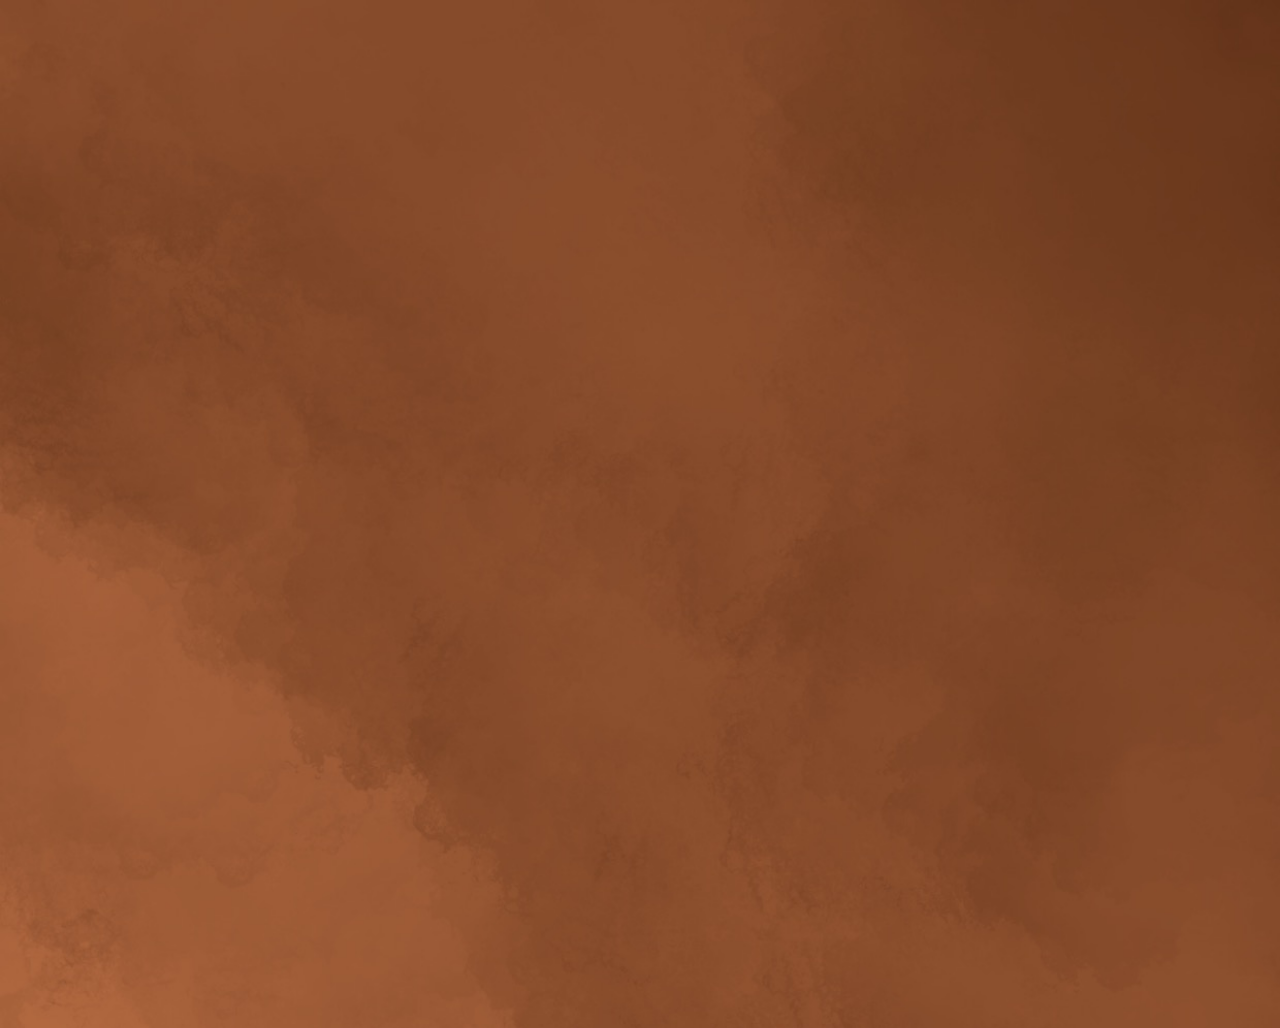
<file: index.html>
<!DOCTYPE html>
<html class="no-js" lang="es">

<head>
    <meta charset="utf-8" />
    <meta name="viewport" content="width=device-width, initial-scale=1, user-scalable=no" />
    <meta http-equiv="X-UA-Compatible" content="ie=edge" />
    <meta name="theme-color" content="#fafafa" />

    <title>Boiler</title>

    <meta name="description" content="" />
    <link rel="apple-touch-icon" href="./assets/img/icon.png" />
    <link rel="icon" href="./assets/img/favicon.png" />
    <link rel="stylesheet" href="./assets/css/main.css" />
    <link href="./assets/css/main.css.map" />
    <script src="./app/pouchdb-7.2.1.min.js"></script>
    <link rel="stylesheet" href="./assets/css/icons.css">
    <script src="./app/main.js"></script>

    
</head>


<body>
    <div id="main">
      
    </div>
   
</body>

</html>
</file>
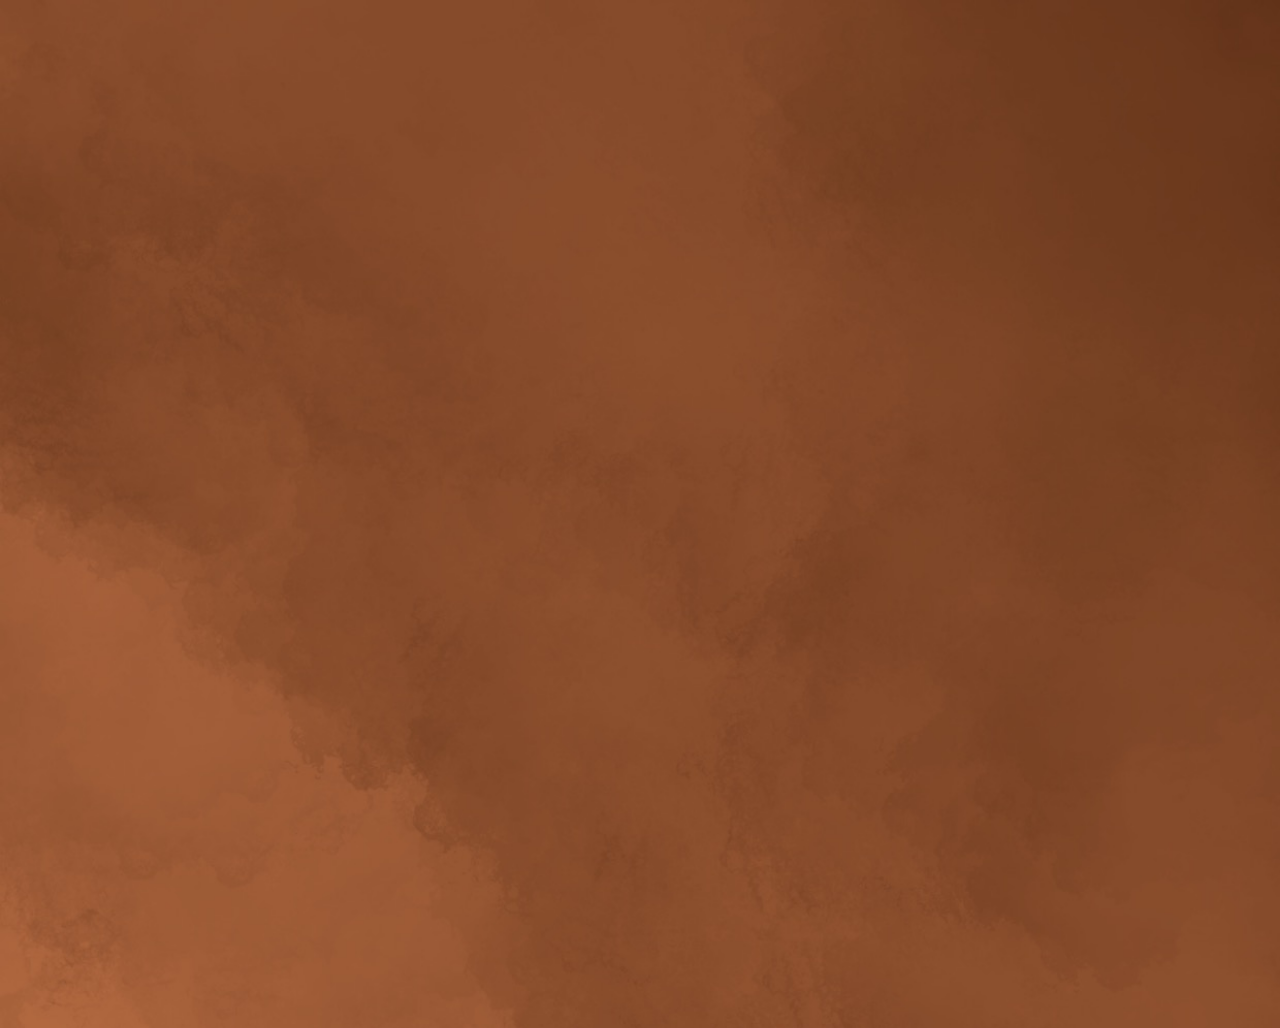
<file: data.html>
<!DOCTYPE html>
<html class="no-js" lang="es">

<head>
    <meta charset="utf-8" />
    <meta name="viewport" content="width=device-width, initial-scale=1, user-scalable=no" />
    <meta http-equiv="X-UA-Compatible" content="ie=edge" />
    <meta name="theme-color" content="#fafafa" />

    <title>Boiler</title>

    <meta name="description" content="" />
    <link rel="apple-touch-icon" href="./assets/img/icon.png" />
    <link rel="icon" href="./assets/img/favicon.png" />
    <link rel="stylesheet" href="./assets/css/main.css" />
    <link href="./assets/css/main.css.map" />
    <link rel="stylesheet" href="./assets/css/icons.css">
     <script src="./app/pouchdb-7.2.1.min.js"></script>
    <script src="./app/data.js"></script>

</head>


<body>
    <div id="main_data">
     

       
    </div>
   
</body>

</html>
</file>
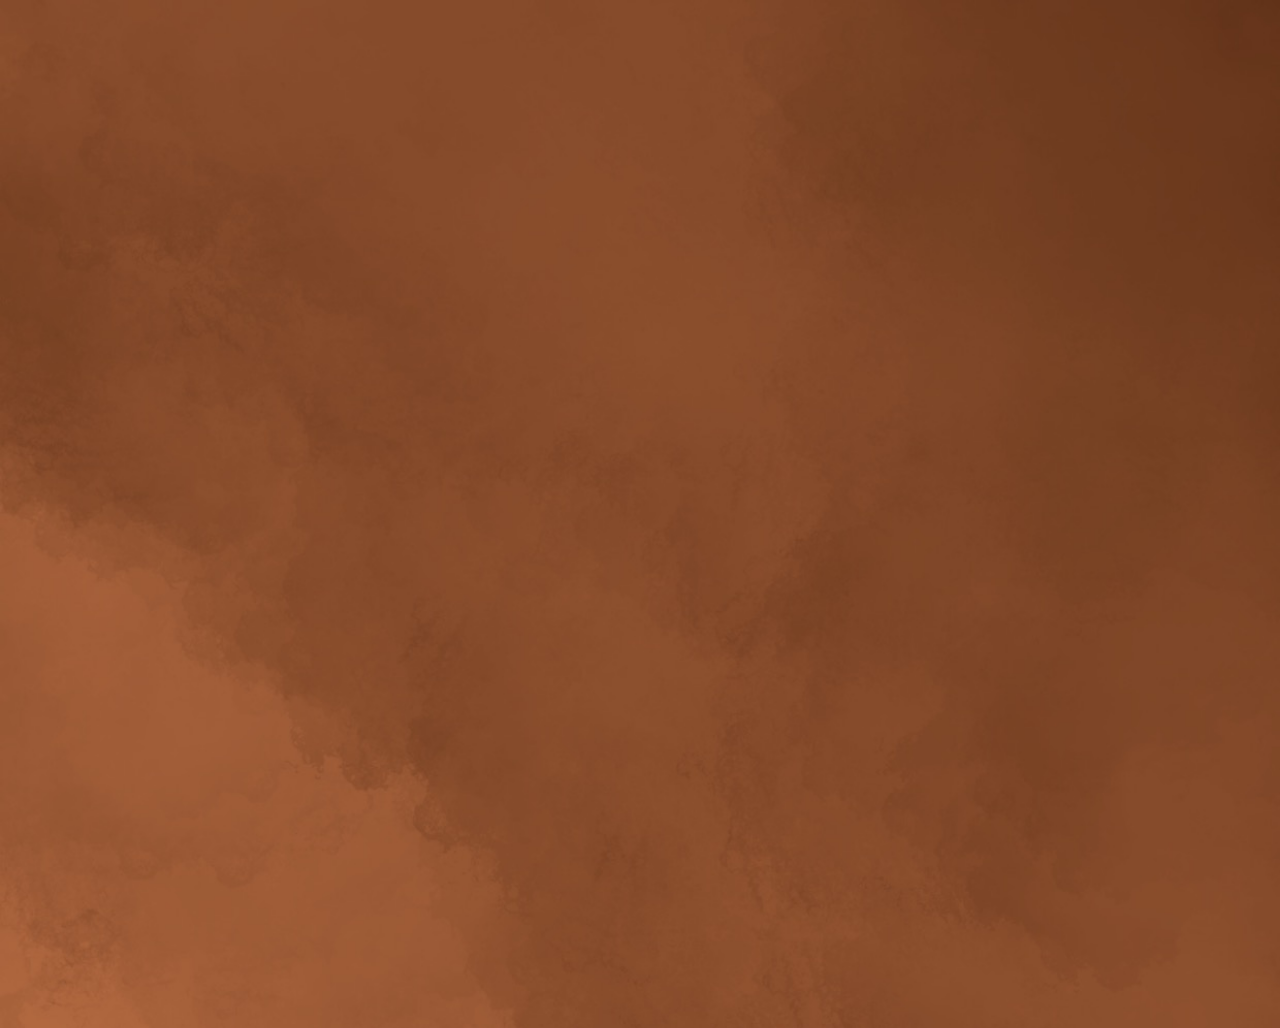
<file: info.html>
<!DOCTYPE html>
<html class="no-js" lang="es">

<head>
    <meta charset="utf-8" />
    <meta name="viewport" content="width=device-width, initial-scale=1, user-scalable=no" />
    <meta http-equiv="X-UA-Compatible" content="ie=edge" />
    <meta name="theme-color" content="#fafafa" />

    <title>Boiler</title>

    <meta name="description" content="" />
    <link rel="apple-touch-icon" href="./assets/img/icon.png" />
    <link rel="icon" href="./assets/img/favicon.png" />
    <link rel="stylesheet" href="./assets/css/main.css" />
    <link href="./assets/css/main.css.map" />
    <link rel="stylesheet" href="./assets/css/icons.css">
    <script src="./app/informacion.js"></script>
    
</head>


<body>
    <div id="main_info">
      
    </div>
   
</body>

</html>
</file>
<file: assets/css/main.css>
@font-face {
    font-family: 'Eina-bold';
    src: url("/assets/fonts/Eina01-Bold.ttf");
    src: url("/assets/fonts/Eina01-Bold.ttf") format("embedded-opentype"), url("/assets/fonts/Eina01-Bold.ttf") format("woff"), url("/assets/fonts/Eina01-Bold.ttf") format("truetype");
    font-weight: 200;
    font-style: normal;
    }
    @font-face {
        font-family: 'FontAwesome';
        src: url("../fonts/font-awesome/fontawesome-webfont.eot?v=4.7.0");
        src: url("../fonts/font-awesome/fontawesome-webfont.eot?#iefix&v=4.7.0") format("embedded-opentype"), url("../fonts/font-awesome/fontawesome-webfont.woff2?v=4.7.0") format("woff2"), url("../fonts/font-awesome/fontawesome-webfont.woff?v=4.7.0") format("woff"), url("../fonts/font-awesome/fontawesome-webfont.ttf?v=4.7.0") format("truetype"), url("../fonts/font-awesome/fontawesome-webfont.svg?v=4.7.0#fontawesomeregular") format("svg");
        font-weight: normal;
        font-style: normal;
      }


    html,
    body {
        background-image: "/img/";
    font-size: 1.2vw;
    font-family: "Helvetica Neue", Helvetica, "Eina-bold", Arial, sans-serif;
    line-height: 1.5rem;
    color: rgb(255, 255, 255);
    min-width: 300px;
    }

    .ubicacion{
        font-weight: lighter;
    }

    #main{
        margin: 10vw;
        font-size: 3rem;
    }
    #main_info{
        margin: 10vw;
        
    }

    #main_data{
        margin: 10vw;
        
    }


    .dato{
        font-size: 1rem;
        font-weight: 100;
    }

    #temperatura_actual{
        font-size: 6rem;
        font-weight: 500;
        padding-left: 4rem;
    }

    .temper{
        font-weight: 500;
    }

    .pregunta{
        font-size: 1.2rem;
        font-weight: 600;
    }
    .respuesta{
        font-size: 1rem;
        font-weight: 100;
    }


    body {
        margin: 0;
        font-family: 'Montserrat', sans-serif;
        line-height: 1.6;
        background-image: url("../../img/fondo.jpeg");
        background-size: 100%;
        color: var(--clr-light);
        min-height: 100vh;
      }

    .main {
        display:block;
      }

    .principal {
        display:block;
        text-align: center;
    }

    .temp {
        display: flex;
        flex-flow: row wrap;
        justify-content: space-around;
    }

    .masinfo {
        display: flex;
        flex-flow: row wrap;
        justify-content: space-around;
    }

    .secundario_2 {
        display: flex;
        flex-flow: row wrap;
        justify-content: space-around;
        position: relative;
        top: 50vh;
        
    }
    .secundario {
        display: flex;
        flex-flow: row wrap;
        justify-content: space-around;
    }
      

    .buttons {
        
        display: flex;
        -webkit-box-pack: justify;
        justify-content: space-between;
        padding-top: 20px;
      }


      .btn-secondary {
        color: #fff;
        background-color: #6c757d;
        border-color: #6c757d;
    }


    .superior{
        font-size: 2vw;
        display: flex;
        flex-direction: row;
        margin: 1vw;
        
    }
    .superior div{
        padding-right: 5vw;
        margin-left: 5vw;
        border-right: 1px solid rgb(255, 255, 255);
    }


    .tabla_datos{
        padding-top: 10vh;
    }


    .superior_data{
        display: flex;
        flex-direction: row;
        font-size: 3vw;
        font-weight: 500;
      
    }

    .superior_data div{
      
        padding-left: 5vw;
    }



    .inf_data{
        display: flex;
        flex-direction: row;
        font-size: 3vw;
        font-weight: 200;
      
    }

    .inf_data div{
      
        padding-left: 5vw;
    }

    .boton{
        background-color: rgb(0, 0, 0);
    }
</file>
<file: assets/css/icons.css>
@font-face {
    font-family: 'Material Icons';
    font-style: normal;
    font-weight: 400;
    src: url('./../fonts/material-icons/MaterialIcons-Regular.eot');
    src: url('./../fonts/material-icons/MaterialIcons-Regular.woff2') format('woff2'),
        url('./../fonts/material-icons/MaterialIcons-Regular.woff') format('woff'),
        url('./../fonts/material-icons/MaterialIcons-Regular.ttf') format('truetype');
}

.material-icons {
    color: white;
    font-family: 'Material Icons';
    font-weight: normal;
    font-style: normal;
    font-size: 2.5rem;
    display: inline-block;
    line-height: 1;
    text-transform: none;
    letter-spacing: normal;
    word-wrap: normal;
    white-space: nowrap;
    direction: ltr;

    -webkit-font-smoothing: antialiased;
    text-rendering: optimizeLegibility;
    -moz-osx-font-smoothing: grayscale;
    font-feature-settings: 'liga';
}

.material-icons_big {
    font-family: 'Material Icons';
    font-weight: normal;
    font-style: normal;
    font-size: 2rem;
    display: inline-block;
    line-height: 1;
    text-transform: none;
    letter-spacing: normal;
    word-wrap: normal;
    white-space: nowrap;
    direction: ltr;

    -webkit-font-smoothing: antialiased;
    text-rendering: optimizeLegibility;
    -moz-osx-font-smoothing: grayscale;
    font-feature-settings: 'liga';
}
</file>
